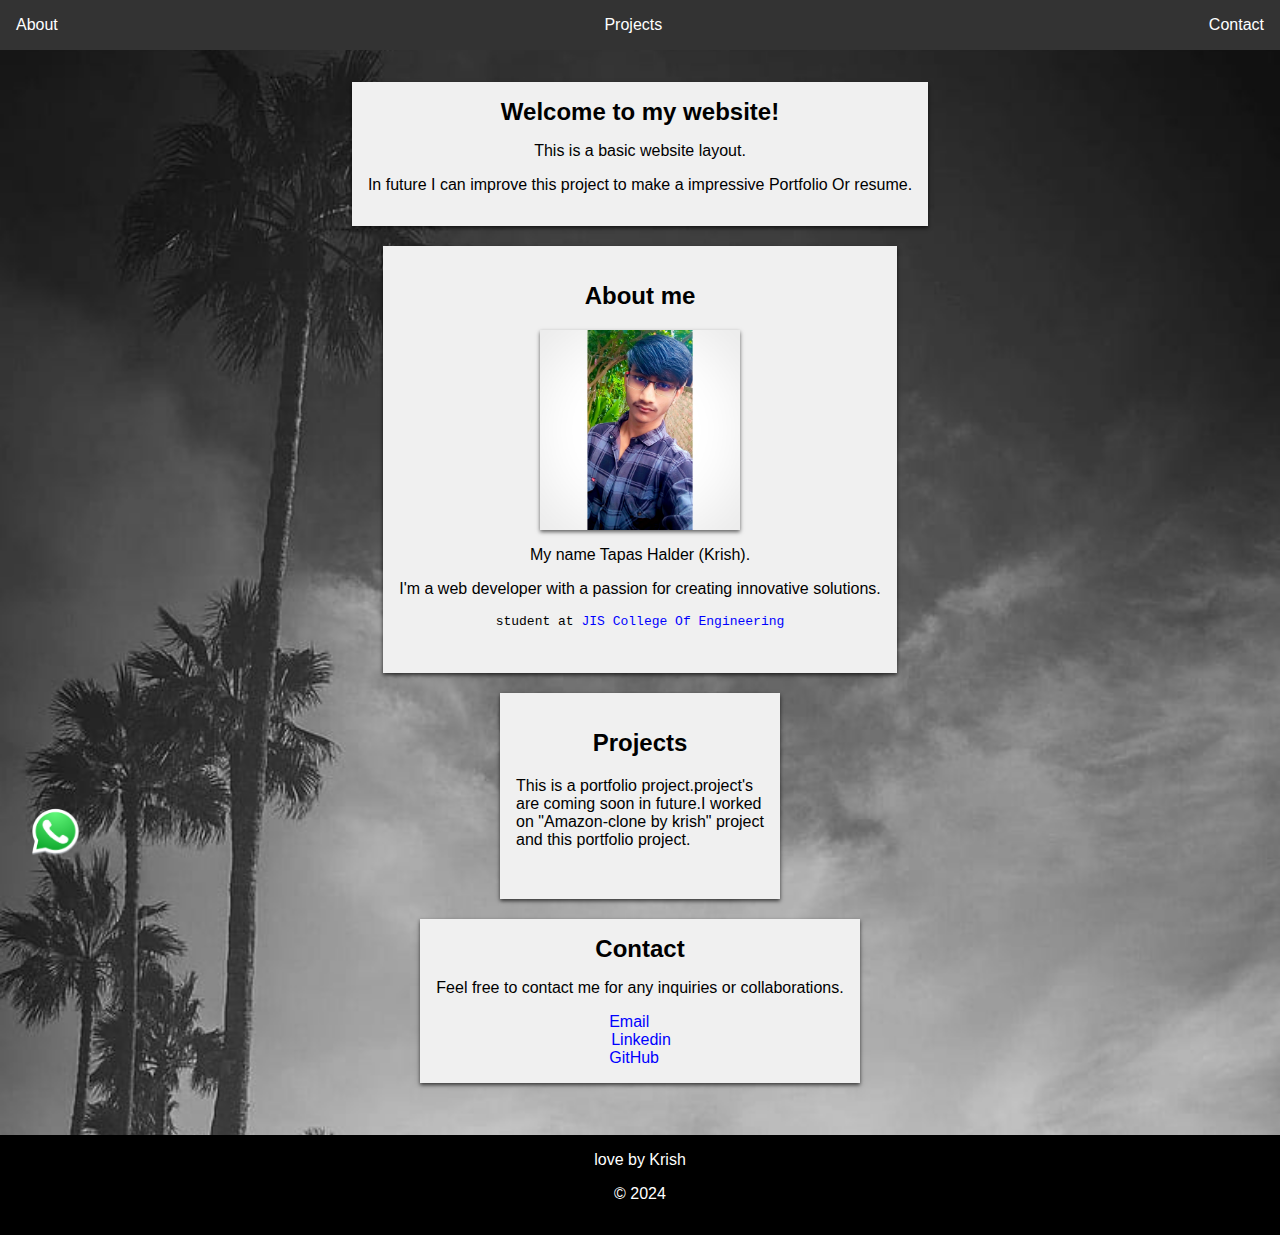
<file: index.html>
<!DOCTYPE html>
<html lang="portfolio">
<head>
    <title>krish Portfolio</title>
    <link rel="stylesheet" href="https://cdnjs.cloudflare.com/ajax/libs/font-awesome/6.6.0/css/all.min.css" integrity="sha512-Kc323vGBEqzTmouAECnVceyQqyqdsSiqLQISBL29aUW4U/M7pSPA/gEUZQqv1cwx4OnYxTxve5UMg5GT6L4JJg==" crossorigin="anonymous" referrerpolicy="no-referrer" />
    <link rel="stylesheet" href="Portfolio.css">
</head>
<body>
    <header>
        <nav>
            <ul>
                <li><a href="#About">About</a></li>
                <li><a href="#Projects">Projects</a></li>
                <li><a href="#Contact">Contact</a></li>
            </ul> 
            </nav>
    </header>
    <main>
        <section >
            <h1>Welcome to my website!</h1>
            <p>This is a basic website layout.</p>
            <p>
              In future I can improve this project to make a impressive Portfolio Or resume.
            </p>
        </section>
        <section id="About" >
            <h2>About me</h2>
            
            <div id="mypic" >
                <img src="Me.jpg" alt="me" id="pic" >
           
            </div>
            <p>My name Tapas Halder (Krish).</p>
            <p>I'm a web developer with a passion for creating innovative solutions.
            </p>
            <pre>
student at <a href="https://www.jiscollege.ac.in/" target="_blank">JIS College Of Engineering</a>
            </pre>
        </section>
        <section id="Projects">
            <h2>Projects</h2>
            <pre id="projectline">This is a portfolio project.project's
are coming soon in future.I worked
on "Amazon-clone by krish" project
and this portfolio project.
            </pre>
            </section>
        <section id="Contact" >
            <h1>Contact</h1>
            <p>Feel free to contact me for any inquiries or collaborations.</p>
            <div id="links">
                <div id="text" >                    
               <i class="fa-solid fa-envelope"><a href="mailto:krishnanduzx10rh2@gmail.com"></i> Email</a>
                </br>
               <i class="fa-brands fa-linkedin"><a href="https://www.linkedin.com/in/tapas-halder-krish" target="_blank" id="linkdin"></i> Linkedin</a>
                </br>
               <i class="fa-brands fa-github"></i><a href="https://www.github.com/Tapas-Halder/" target="_blank"> GitHub</a>
                </div>  
                </div>
        </section>
        <div id="wp">
            <a href="https://wa.me/917679549907" target="_blank" ><img src="WP.png" alt="WhatsApp" >
            </a>
            </div>
    </main>
    <footer>
        <i class="fa-solid fa-heart" id="hart"></i> love by Krish
        <p>&copy; 2024</p>
    </footer>
</body>
</html>
</file>
<file: Portfolio.css>
body {
    font-family: Arial, sans-serif;
    margin: 0;
    padding: 0;
    background-size: cover ; 
    background-image:url("Hello.jpg");
}

header {
    background-color: rgb(51, 51, 51);
    
    padding: 16px;
    text-align: center;
}

nav ul {
    list-style: none ; 
    margin: 0;
    padding: 0;
    display: flex ;
    justify-content: space-between;
}

nav li {
    margin-right: 0px;
}

nav a {
    color: rgb(255,255,255);
    text-decoration: none ;
}

main {
    display: flex;
    flex-direction: column;
    align-items: center;
    padding: 32px;
}

section {
    background-color: rgb(240,240,240);
    padding: 16px;
    margin-bottom: 20px;
    box-shadow: 0 2px 4px rgba(0, 0, 0, 0.7);
}

h1 {
    font-size: 24px;
    margin-top: 0;
    text-align: center ; 
}
h2 {
    text-align: center ; 
}
p {
    text-align: center ; 
}

footer {
    background-color:black;
    color: rgb(255,255,255);
    padding: 16px;
    text-align: center;
    clear: both;
}
a {
    text-decoration: none ;
    color : blue ; 
}
pre {
    text-align: center ; 
}
#projectline {
    font-family: Arial, sans-serif ; 
    text-align: left ; 
}
img {
    width : 50px ; 
}
#wp {
    hight : 50px ;
    width : 50px;
    position: fixed; 
    z-index: 10 ; 
    bottom: 40px ; 
    left : 30px ; 
}
#links {
    display: flex ; 
    flex-direction : column ;
    align-items: center ;
}
i {
    color : black ; 
}
#linkdin {
    margin-left : 1px ; 
}
#hart {
    color : rgb(255,255,255) ;
}
#mypic {
    height: 200px ;
    
    text-align: center ;
}
#pic {
    height: 200px ;
    width: 200px ; 
    box-shadow: 0px 2px 4px rgba(0,0,0,0.6) ;
}
</file>
